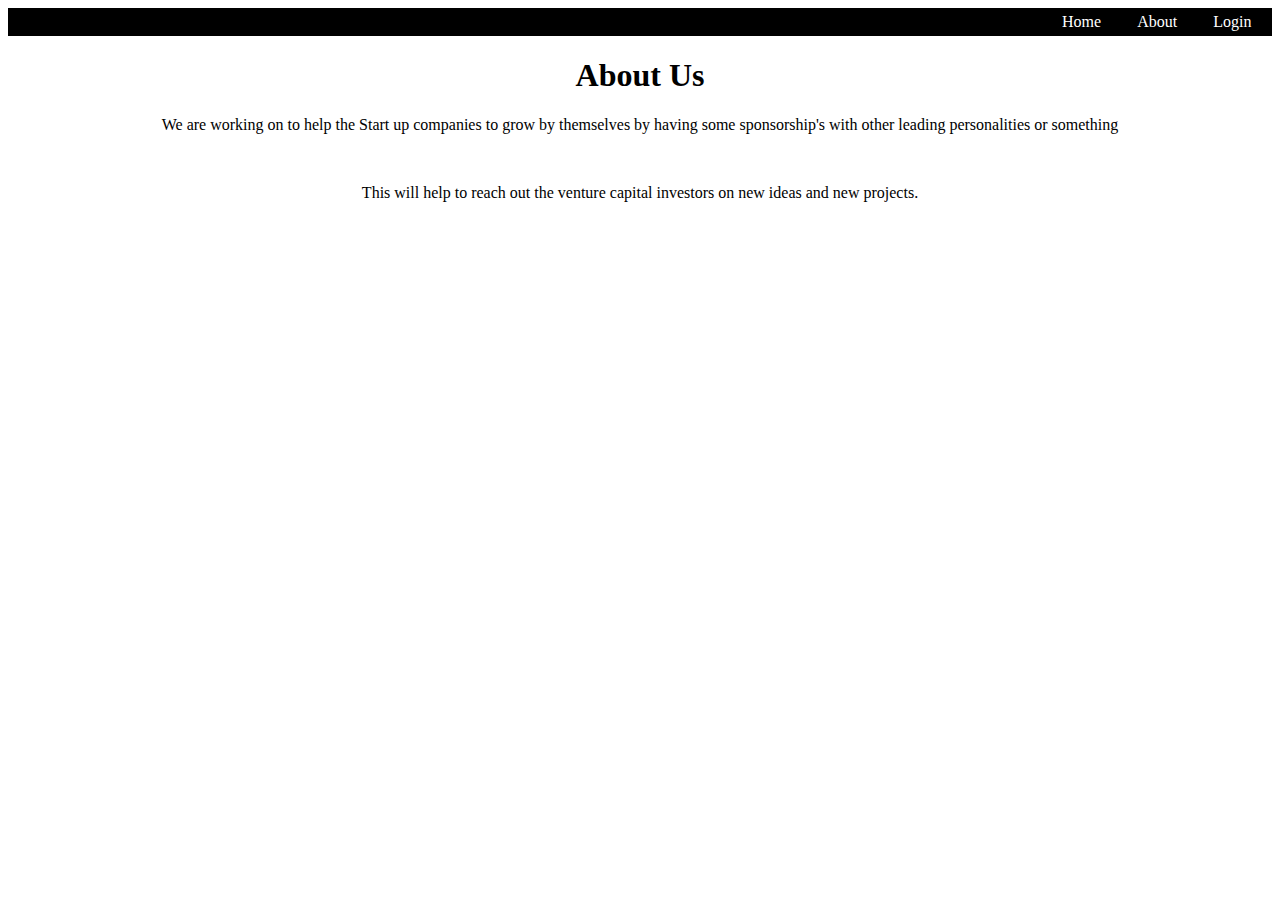
<file: about.html>
<html>
	<head>
		<title>About Us</title>
		<link rel="stylesheet" type="text/css" href="css/index.css">
		<style>
			#con p {
				align-content: center;
				text-align: center;
				
			}

			#navbar ul { 
			  margin: 0; 
			  padding: 5px; 
			  list-style-type: none; 
			  text-align: right; 
			  background-color: #000; 
			  } 
			 
			#navbar ul li {  
			  display: inline; 
			  } 
			 
			#navbar ul li a { 
			  text-decoration: none; 
			  padding: .2em 1em; 
			  color: #fff; 
			  background-color: #000; 
			  } 
			 
			#navbar ul li a:hover { 
			  color: #000; 
			  background-color: #fff; 
			  }
		</style>
	</head>
	<body>
		<div id="navbar"> 
		  <ul> 
			<li><a href="../iii/index.html">Home</a></li>
			<li><a href="../iii/about.html">About</a></li>
			<li><a href="../iii/loginpage.php"> Login</a></li>
			
		 
		  </ul> 
		</div>
		<br>
		<hr>
		<div id="con">
			<h1><center>About Us</center></h1>

			<p>We are working on to help the Start up companies to grow by themselves by having some sponsorship's with other leading personalities or something </p>
			<br>
			<p>This will help to reach out the venture capital investors on new ideas and new projects.</p>
			
		</div>

		
		<div class="footer">
			
		</div>
	</body>
</html>
</file>
<file: css/index.css>
.inner-border::-webkit-scrollbar {
  width: 0 !important;
}

body {
  background: url("https://imagekit.io/static/img/newPages/homepage-wave-bg.svg");
  background-size: contain;
  background-repeat: no-repeat;
}

.container {
  margin: auto;
  overflow: auto;
}

.main-header {
  height: 25vh;
  padding: 2rem;
  display: flex;
  flex-direction: column;
  align-items: center;
  justify-content: center;
  text-align: center;
}

.main-header h1 {
  font-size: 4rem;
 
  margin-bottom: 2rem;
  line-height: 1.2;
}

.main-header h1 span {
  color: #ff3f33;
}

.main-header p {
  font-size: 2rem;
}

img {
  padding: 20px;
  width: 80%;
}

.card {
  width: 90%;
  display: grid;
  grid-template-columns: repeat(2, 1fr);
  grid-gap: 2rem;
  background: transparent;
  margin-left: 100px;
  margin-bottom: 2rem;
}

.card h3 {
  margin-bottom: 2rem;
}

.card img {
  height: 300px;
}

.card > div {
  padding: 2rem;
}

.card:nth-child(even) img {
  order: 2;
}

.btn {
  display: inline-block;
  background: #000;
  color: #fff;
  padding: 0.8rem 1.8rem;
  margin-top: 2rem;
  cursor: pointer;
}

.btn:hover {
  opacity: 0.8;
}

@media (max-width: 600px) {
  .card {
    display: block;
  }
}

#navbar ul {
  width: 98%;
  position: fixed;
  margin: 0;
  padding: 5px;
  list-style-type: none;
  text-align: left;
  background-color: #000;
}

#navbar ul li {
  display: inline;
}

#navbar ul li a {
  text-decoration: none;
  padding: 0.4em 1em;
  color: #fff;
  background-color: #000;
}

#navbar ul li a:hover {
  color: #000;
  background-color: #fff;
}
</file>
